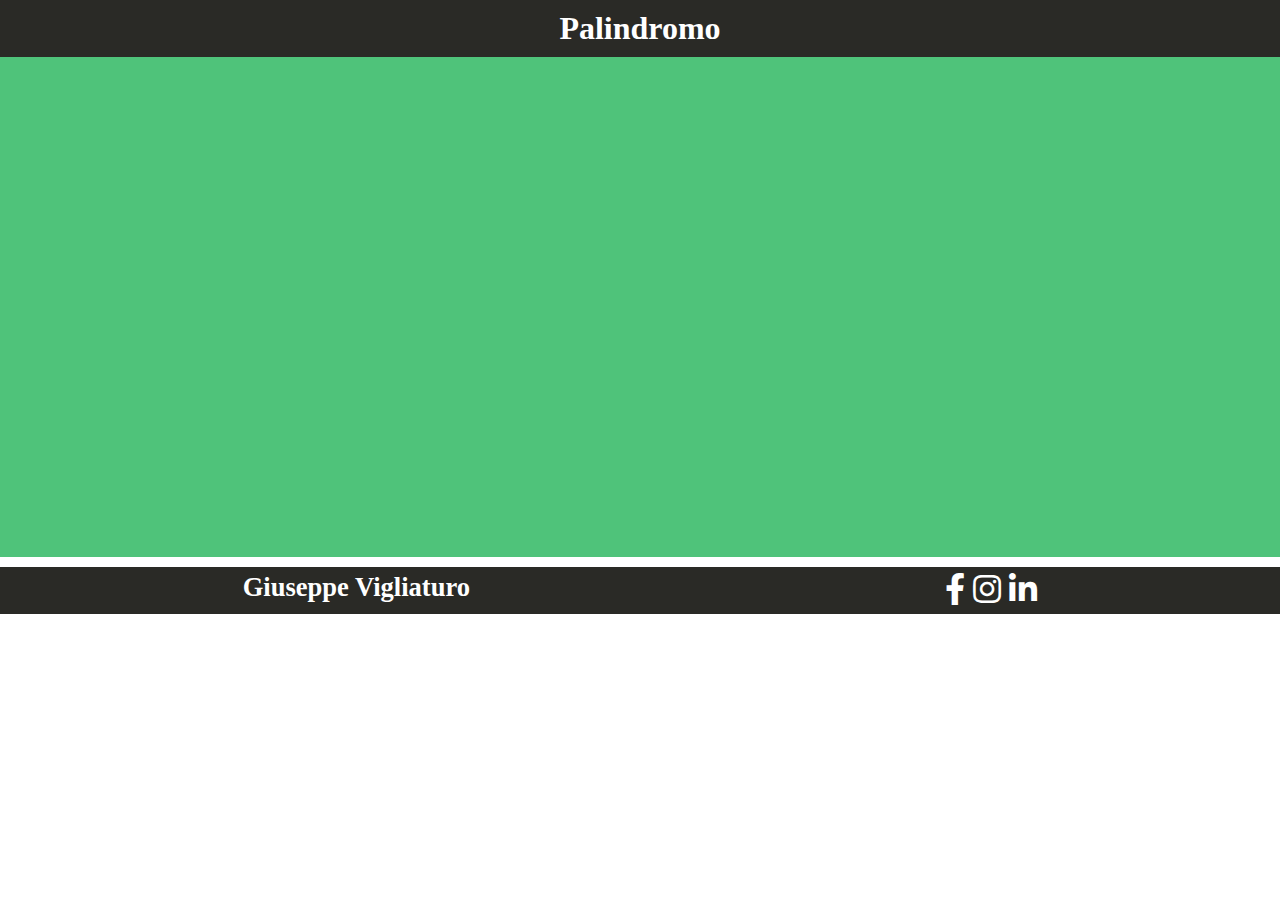
<file: Palindromo/index.html>
<!DOCTYPE html>
<html lang="en" dir="ltr">
  <head>
    <meta charset="utf-8">
    <title>Palindromo</title>
    <link rel="stylesheet" href="css/style.css">
    <link rel="stylesheet" href="https://cdnjs.cloudflare.com/ajax/libs/font-awesome/5.11.2/css/all.css">

  </head>
  <body>

    <header>
      <div class="titolo text-center">
        <h1>Palindromo</h1>

      </div>
    </header>

    <div class="containergeneral">
      <div id="mioid">

      </div>
      
      <div id="mioid1">

      </div>
    </div>

    <footer>
    <div class="contatti">
      <h5>Giuseppe Vigliaturo</h5>

      <div class="social">
        <i class="fab fa-facebook-f"></i>
        <i class="fab fa-instagram"></i>
        <i class="fab fa-linkedin-in"></i>

      </div>
    </div>
  </footer>

    <script type="text/javascript" src="js/main.js">

    </script>
  </body>
</html>
</file>
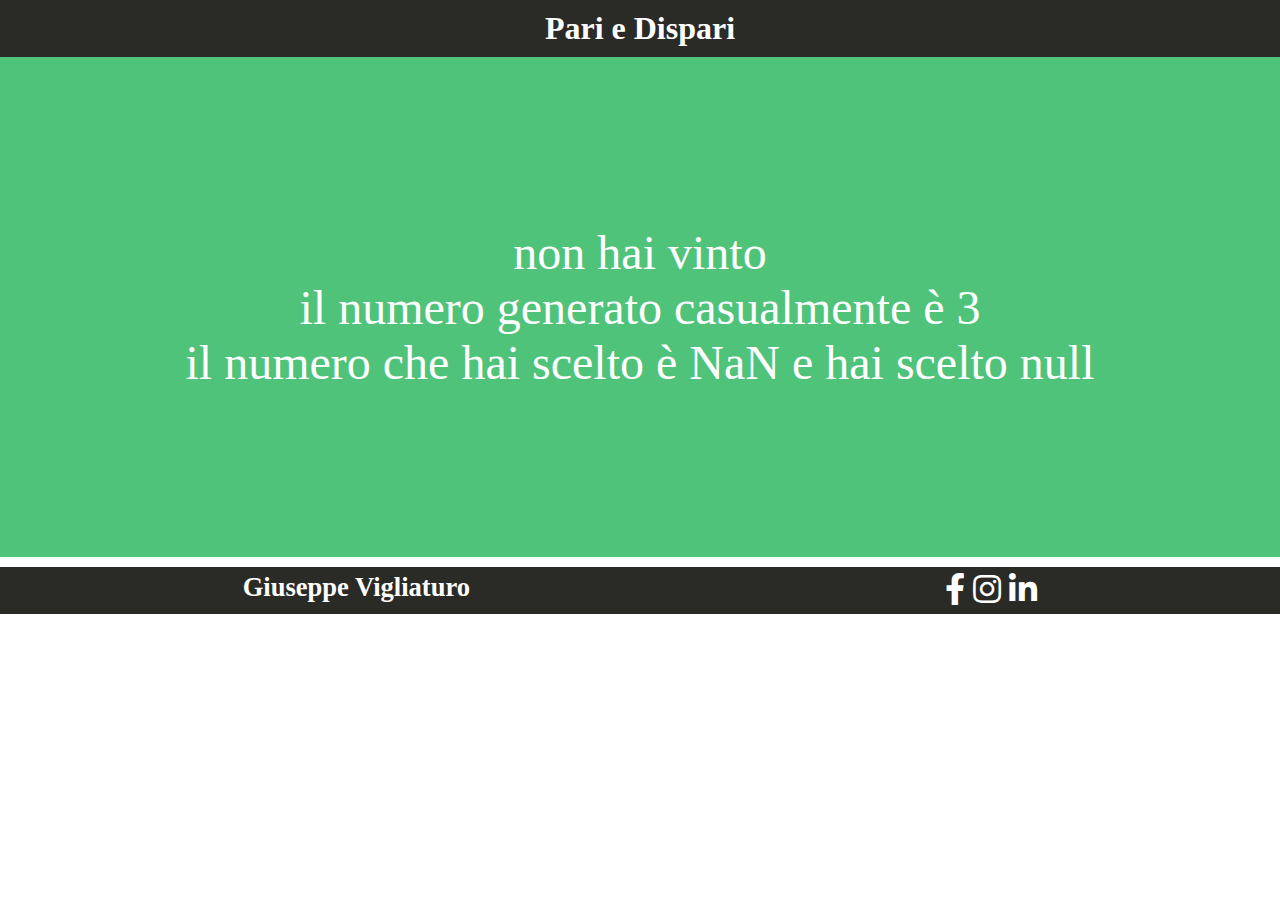
<file: pariedispari/index.html>
<!DOCTYPE html>
<html lang="en" dir="ltr">
  <head>
    <meta charset="utf-8">
    <link rel="stylesheet" href="css/style.css">
    <link rel="stylesheet" href="https://cdnjs.cloudflare.com/ajax/libs/font-awesome/5.11.2/css/all.css">

    <title></title>
  </head>
  <body>

    <header>
      <div class="titolo text-center">
        <h1>Pari e Dispari</h1>

      </div>
    </header>

    <div class="containergeneral">
      <div id="mioid">

      </div>

      <div id="mioid1">

      </div>
      <div id="mioid2">

      </div>
    </div>

    <footer>
    <div class="contatti">
      <h5>Giuseppe Vigliaturo</h5>

      <div class="social">
        <i class="fab fa-facebook-f"></i>
        <i class="fab fa-instagram"></i>
        <i class="fab fa-linkedin-in"></i>

      </div>
    </div>
  </footer>

    <script type="text/javascript" src="js/main.js">

    </script>
  </body>
</html>
</file>
<file: Palindromo/css/style.css>
*
{
  margin: 0;
  padding: 0;
  box-sizing: border-box;
}
header
{
  padding: 10px;
  background-color:rgb(42, 42, 38);
  color: white;
  text-align: center;
}

.containergeneral
{
  background: rgb(79, 195, 122);
  display: flex;
  flex-direction: column-reverse;
  justify-content: center;
  align-items: center;
  font-size: 3em;
  color: white;
  height: 500px;
  width: 100%;
  padding: 5px;
}

footer
{
  margin-top: 10px;
  background-color:rgb(42, 42, 38) ;
}
.contatti
{
  display: flex;
  flex-direction: row;
  justify-content: space-around;
  color: white;
  padding: 5px;
  font-size: 2em;
}
</file>
<file: pariedispari/css/style.css>
*
{
  margin: 0;
  padding: 0;
  box-sizing: border-box;
}
header
{
  padding: 10px;
  background-color:rgb(42, 42, 38);
  color: white;
  text-align: center;
}

.containergeneral
{
  background: rgb(79, 195, 122);
  display: flex;
  flex-direction: column-reverse;
  justify-content: center;
  align-items: center;
  font-size: 3em;
  color: white;
  height: 500px;
  width: 100%;
  padding: 5px;
}

footer
{
  margin-top: 10px;
  background-color:rgb(42, 42, 38) ;
}
.contatti
{
  display: flex;
  flex-direction: row;
  justify-content: space-around;
  color: white;
  padding: 5px;
  font-size: 2em;
}
</file>
